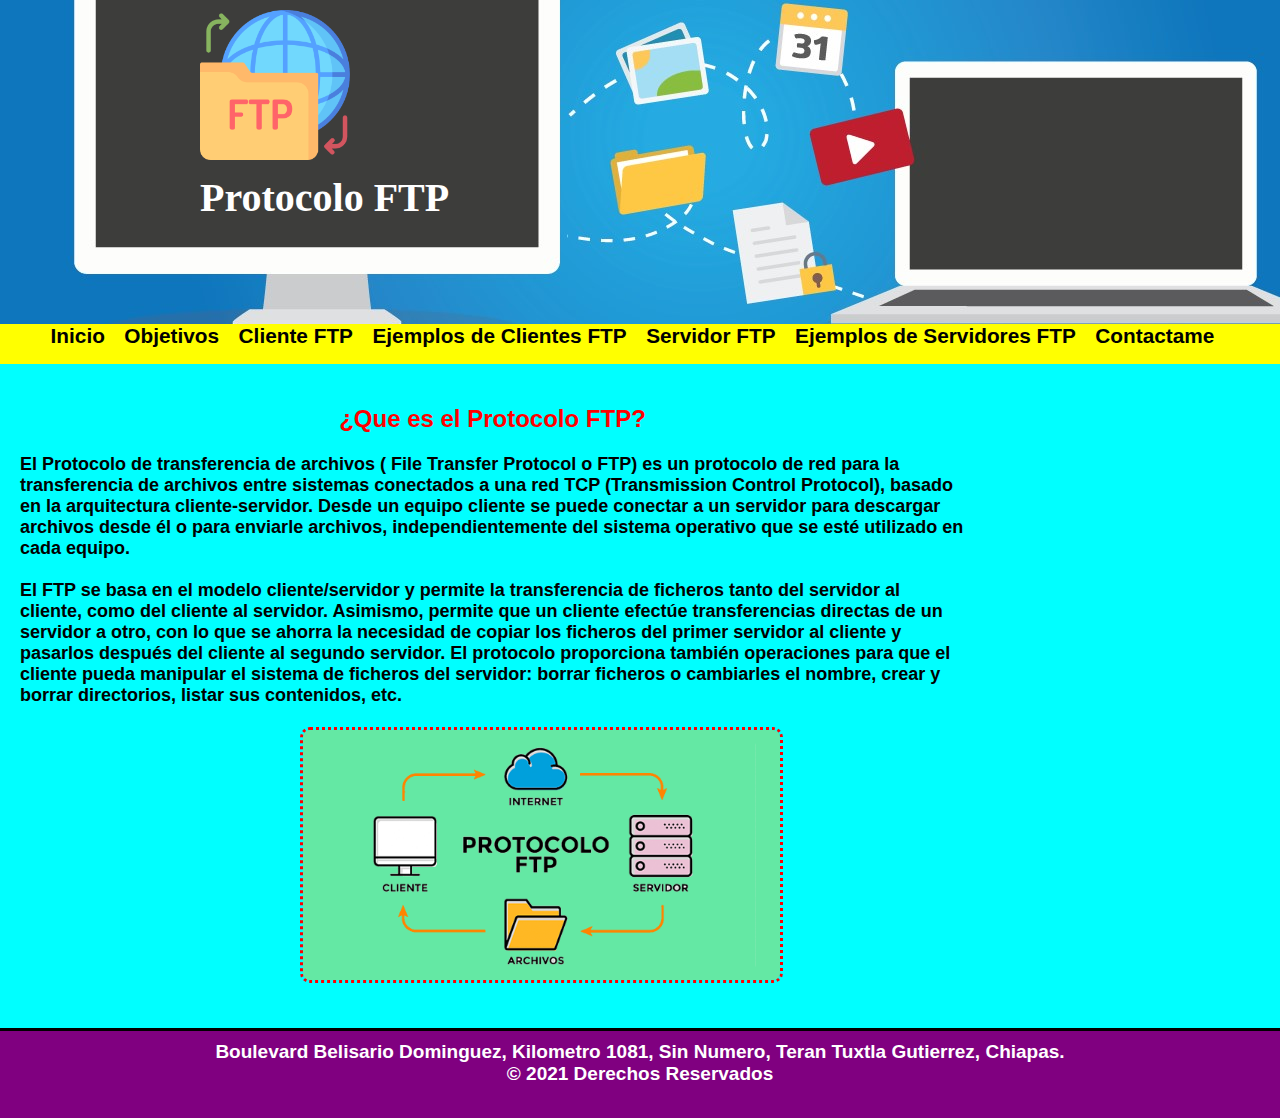
<file: PROYECTO 2  CREANDO MI PRIMER SITIO CON HTML5/index.html>
<!DOCTYPE html>
<html lang="en">
<head>
    <meta charset="UTF-8">
    <meta http-equiv="X-UA-Compatible" content="IE=edge">
    <meta name="viewport" content="width=device-width, initial-scale=1.0">
    <link rel="stylesheet" href="CSS/style.css">
    
    <title>Protocolo FTP</title>
</head>




<body>
    
    <header class="home">  <!--Encabezado-->
        <div id="titulo">
            <img src="img/logotipo.png" alt=" mi logotipo" id="logotipo" />
            <br>
            <h1> Protocolo FTP </h1> 
        </div>

        <nav>  <!--Menu-->
            <ul>
                <li> <a href="index.html"> Inicio  </a></li>
                <li> <a href="objetivos.html"> Objetivos </a></li>
                <li> <a href="clienteftp.html"> Cliente FTP </a></li> 
                <li> <a href="ejemplodeclienteftp.html"> Ejemplos de Clientes FTP</a></li>
                <li> <a href="servidorftp.html"> Servidor FTP  </a></li>
                <li> <a href="ejemplodeservidorftp.html"> Ejemplos de Servidores FTP</a></li>
                <li> <a href="contactame.html"> Contactame  </a></li>
            </ul>
        </nav>

    </header>




 
    <article>

        <section> 
            
            
            <div>
               
                <p> <span> <br> <font size="5" color="red"> <b> <center>   ¿Que es el Protocolo FTP? </span></p> </font>  </b> </center> 
            </div>

            <p>
                <br>
                <b> 
                El Protocolo de transferencia de archivos ( File Transfer Protocol o FTP) es un protocolo
                de red para la transferencia de archivos entre sistemas conectados a una
                red TCP (Transmission Control Protocol), basado en la arquitectura cliente-servidor.
                Desde un equipo cliente se puede conectar a un servidor para descargar archivos desde
                él o para enviarle archivos, independientemente del sistema operativo que se esté
                utilizado en cada equipo.<br>
                
                <br>El FTP se basa en el modelo cliente/servidor y permite la transferencia de ficheros
                tanto del servidor al cliente, como del cliente al servidor. Asimismo, permite que un
                cliente efectúe transferencias directas de un servidor a otro, con lo que se ahorra la
                necesidad de copiar los ficheros del primer servidor al cliente y pasarlos después
                del cliente al segundo servidor. El protocolo proporciona también operaciones para
                que el cliente pueda manipular el sistema de ficheros del servidor: borrar ficheros o
                cambiarles el nombre, crear y borrar directorios, listar sus contenidos, etc.
                </b>
            
            </p>

            <br><img src="img/inicio.jpg" id="inicio" >
            

        </section>
      
    
    </article>



    
    <footer>  <!-- Pie de Pagina-->
        
        <p> Boulevard  Belisario Dominguez, Kilometro 1081, Sin Numero, Teran Tuxtla  Gutierrez, Chiapas. </p>
        <p> &copy; 2021 Derechos Reservados</p>
    </footer>

    
</body>
</html>
</file>
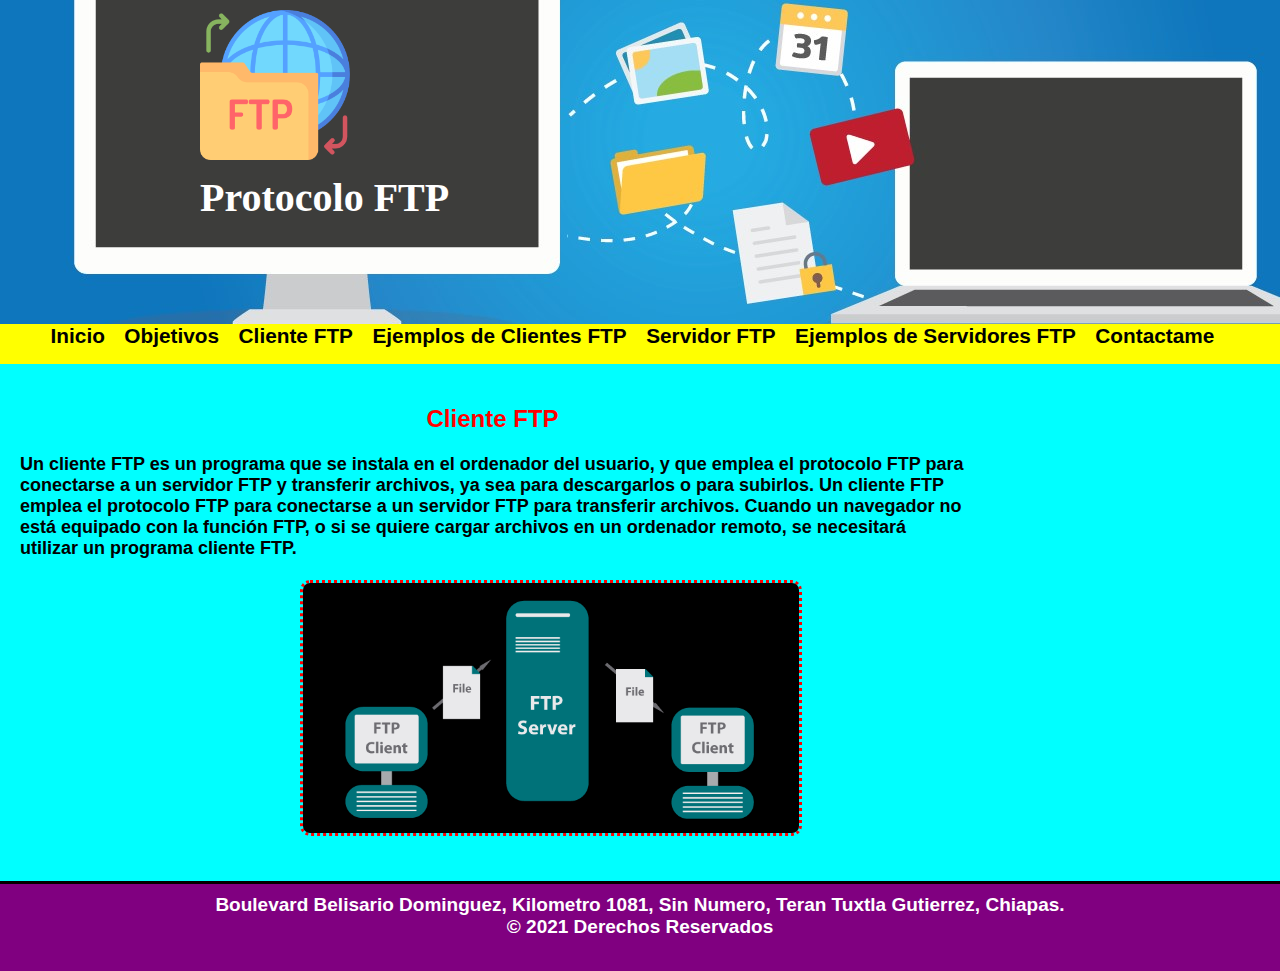
<file: PROYECTO 2  CREANDO MI PRIMER SITIO CON HTML5/clienteftp.html>
<!DOCTYPE html>
<html lang="en">
<head>
    <meta charset="UTF-8">
    <meta http-equiv="X-UA-Compatible" content="IE=edge">
    <meta name="viewport" content="width=device-width, initial-scale=1.0">
    <link rel="stylesheet" href="CSS/style.css">
    <title>Protocolo FTP</title>
</head>




<body>
    
    <header>  <!--Encabezado-->
        <div id="titulo">
            <img src="img/logotipo.png" alt=" mi logotipo" id="logotipo" />
            <br>
            <h1> Protocolo FTP </h1> 
        </div>

        <nav>  <!--Menu-->
            <ul>
                <li> <a href="index.html"> Inicio  </a></li>
                <li> <a href="objetivos.html"> Objetivos </a></li>
                <li> <a href=""> Cliente FTP </a></li>
                <li> <a href="ejemplodeclienteftp.html"> Ejemplos de Clientes FTP</a></li>
                <li> <a href="servidorftp.html"> Servidor FTP  </a></li>
                <li> <a href="ejemplodeservidorftp.html"> Ejemplos de Servidores FTP</a></li>
                <li> <a href="contactame.html"> Contactame  </a></li>
            </ul>
        </nav>

    </header>




 
    <article>

        <section>
            
            
            <div>
               
                <p> <span> <br> <font size="5" color="red"> <b><center>  Cliente FTP </span></p> </font>  </b></center>  
            </div>

            <p>
                <br>
                <b>
                    Un cliente FTP es un programa que se instala en el ordenador del usuario, y que emplea
                    el protocolo FTP para conectarse a un servidor FTP y transferir archivos, ya sea para
                    descargarlos o para subirlos. Un cliente FTP emplea el protocolo FTP para conectarse a
                    un servidor FTP para transferir archivos. Cuando un navegador no está equipado con la
                    función FTP, o si se quiere cargar archivos en un ordenador remoto, se necesitará utilizar
                    un programa cliente FTP.
                    
                </b>
            
            </p>

            <br><img src="img/cliente.jpg" id="inicio">

           

        </section>
      
    
    </article>



    
    <footer>  <!-- Pie de Pagina-->
        
        <p> Boulevard  Belisario Dominguez, Kilometro 1081, Sin Numero, Teran Tuxtla  Gutierrez, Chiapas. </p>
        <p> &copy; 2021 Derechos Reservados</p>
    </footer>

    
</body>
</html>
</file>
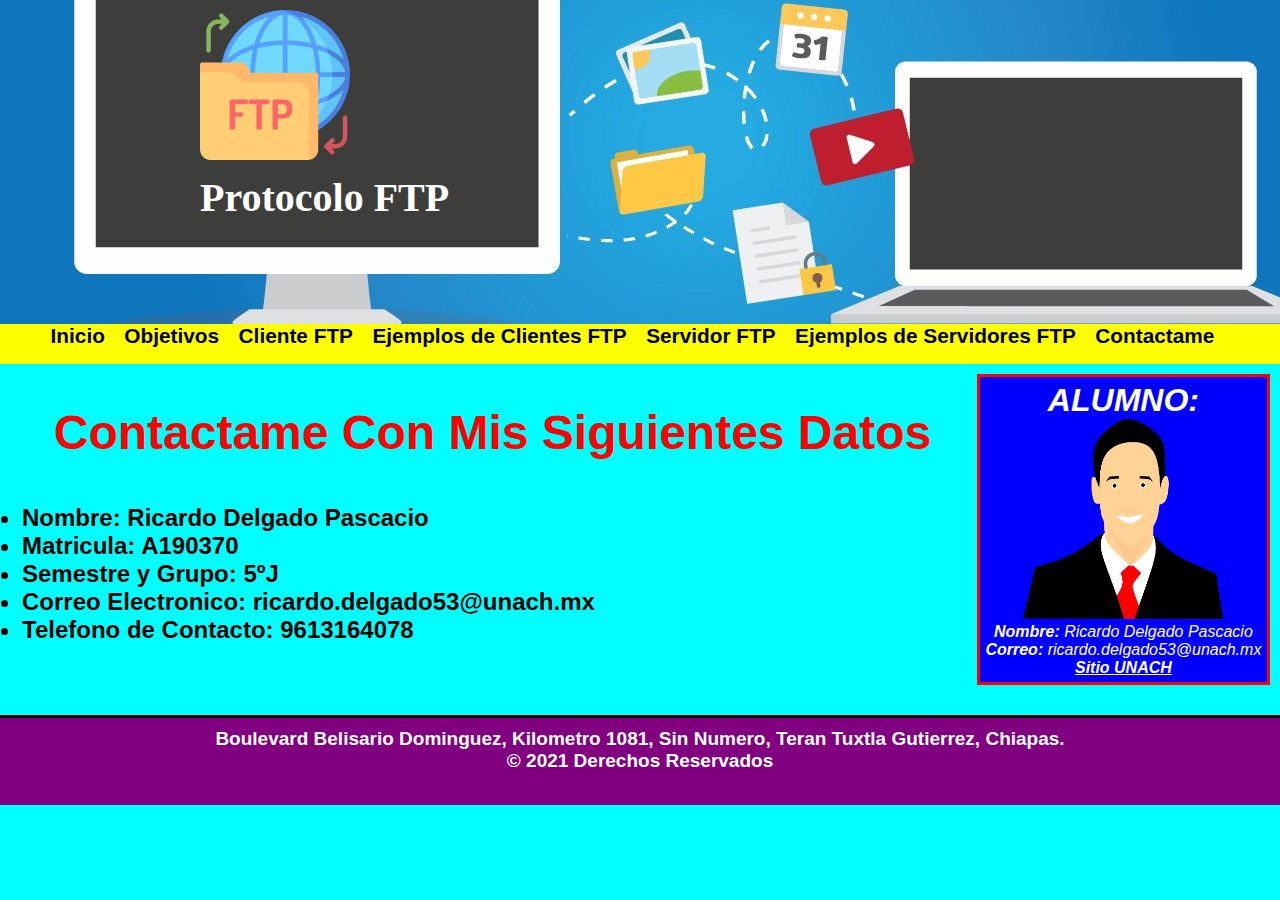
<file: PROYECTO 2  CREANDO MI PRIMER SITIO CON HTML5/contactame.html>
<!DOCTYPE html>
<html lang="en">
<head>
    <meta charset="UTF-8">
    <meta http-equiv="X-UA-Compatible" content="IE=edge">
    <meta name="viewport" content="width=device-width, initial-scale=1.0">
    <link rel="stylesheet" href="CSS/style.css">
    <title>Protocolo FTP</title>
</head>




<body>
    
    <header>  <!--Encabezado-->
        <div id="titulo">
            <img src="img/logotipo.png" alt=" mi logotipo" id="logotipo" />
            <br>
            <h1> Protocolo FTP </h1> 
        </div>

        <nav>  <!--Menu-->
            <ul>
                <li> <a href="index.html"> Inicio  </a></li>
                <li> <a href="objetivos.html"> Objetivos </a></li>
                <li> <a href="clienteftp.html"> Cliente FTP </a></li>
                <li> <a href="ejemplodeclienteftp.html"> Ejemplos de Clientes FTP</a></li>
                <li> <a href="servidorftp.html"> Servidor FTP  </a></li>
                <li> <a href="ejemplodeservidorftp.html"> Ejemplos de Servidores FTP</a></li>
                <li> <a href=""> Contactame  </a></li>
            </ul>
        </nav>

    </header>




 
    <article>

        <section>
            
            
            <div>
               
                <p> <span> <br> <font size="5" color="red"> <center> <h1>Contactame Con Mis Siguientes Datos </h1></center> </font> </span>
            </div>

            
            <br>
                
    
            <br>
    
            <table >
                    <tr>
                        <td>
                            <b><font size="5">
                                                        
                                <li> Nombre: Ricardo Delgado Pascacio</li>
                                <li> Matricula: A190370</li>
                                <li> Semestre y Grupo: 5ºJ</li>
                                <li> Correo Electronico: ricardo.delgado53@unach.mx</li>
                                <li> Telefono de Contacto: 9613164078</li>
                            </b></font>
    
                        </td>
                        
                    </tr>
                
           </table>
            

        </section>


        <aside class="aside3">
            <h1> ALUMNO: </h1>
            <p id="alumnoperfil"><img src="img/perfil.png" alt="Perfil" width="200" height="200" /> </p>
            <p> <strong> Nombre: </strong> Ricardo Delgado Pascacio</p>
            <p> <strong> Correo: </strong> ricardo.delgado53@unach.mx</p>
            <p> <a href="https://www.unach.mx/" id="enlace"> Sitio UNACH </a></p>
        </aside>
      
    
    </article>



    
    <footer>  <!-- Pie de Pagina-->
        
        <p> Boulevard  Belisario Dominguez, Kilometro 1081, Sin Numero, Teran Tuxtla  Gutierrez, Chiapas. </p>
        <p> &copy; 2021 Derechos Reservados</p>
    </footer>

    
</body>
</html>
</file>
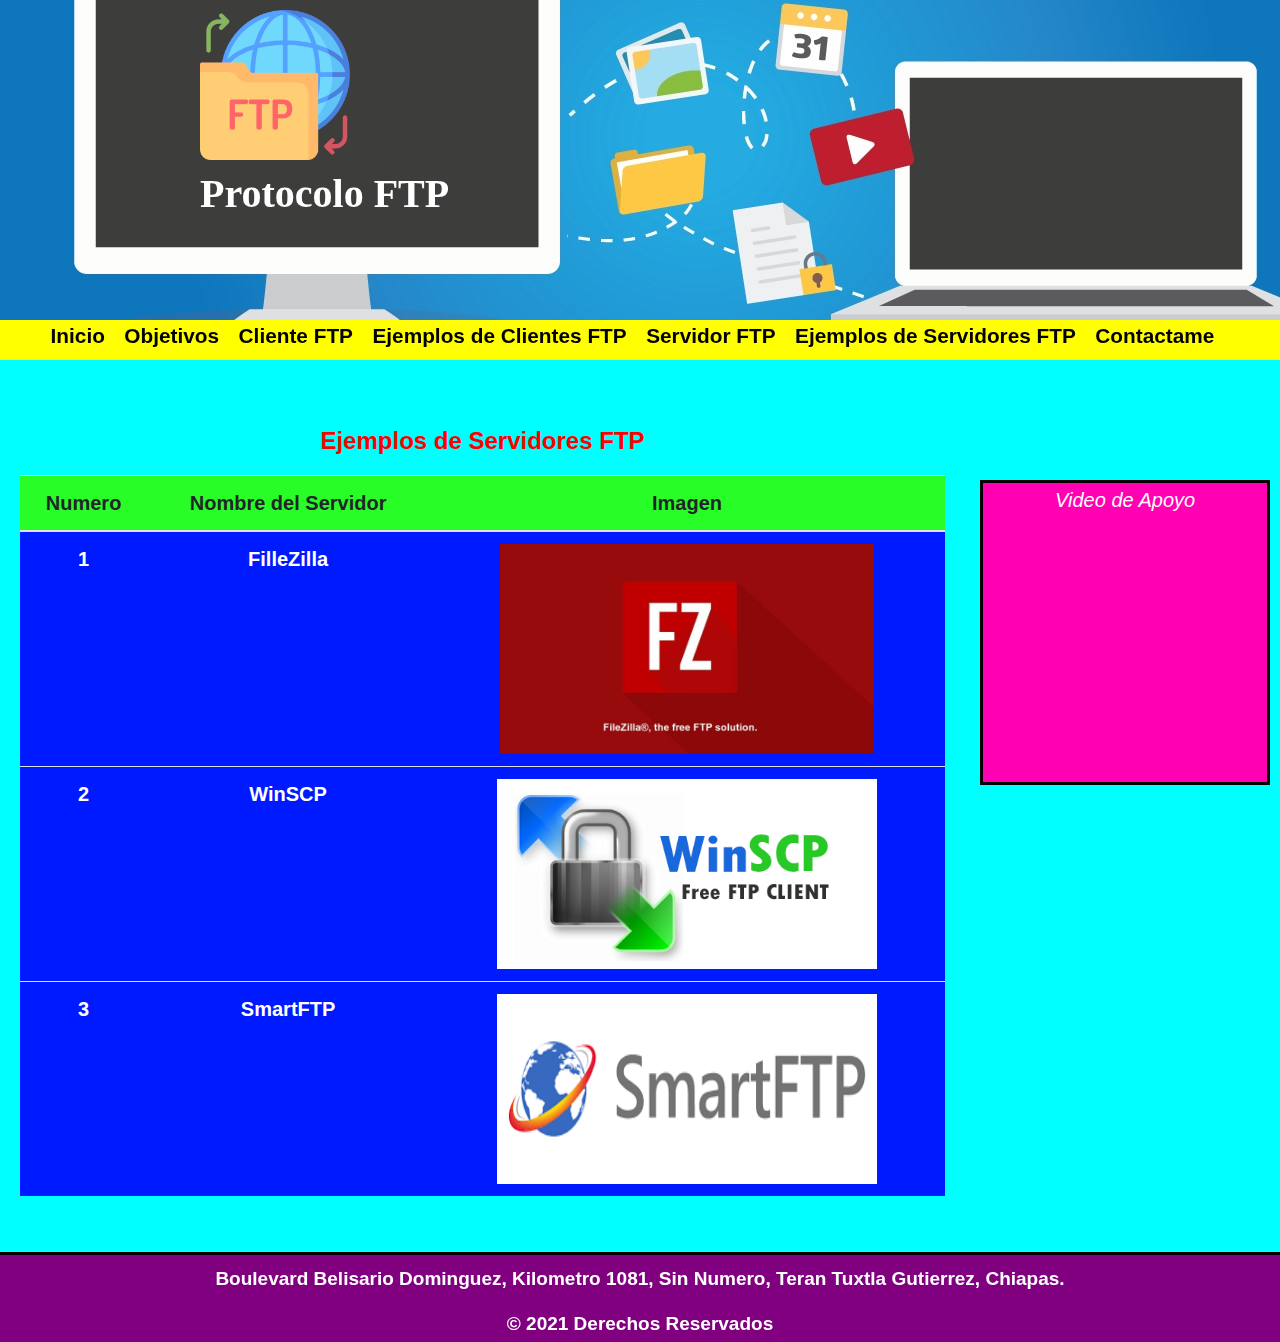
<file: PROYECTO 2  CREANDO MI PRIMER SITIO CON HTML5/ejemplodeclienteftp.html>
<!DOCTYPE html>
<html lang="en">
<head>
    <meta charset="UTF-8">
    <meta http-equiv="X-UA-Compatible" content="IE=edge">
    <meta name="viewport" content="width=device-width, initial-scale=1.0">
    <link rel="stylesheet" href="CSS/style.css">
    <link rel="stylesheet"  type ="text/css"  href="Bootstrap/bootstrap.min.css">
    <script type="text/javascript" src="js/bootstrap.min.js"> </script>
    <title>Protocolo FTP</title>
</head>




<body id="bodyservidor">
    
    <header>  <!--Encabezado-->
        <div id="titulo">
            <img src="img/logotipo.png" alt=" mi logotipo" id="logotipo" />
            <br>
            <h1> Protocolo FTP </h1> 
        </div>

        <nav>  <!--Menu-->
            <ul>
                <li> <a href="index.html"> Inicio  </a></li>
                <li> <a href="objetivos.html"> Objetivos </a></li>
                <li> <a href="clienteftp.html"> Cliente FTP </a></li>
                <li> <a href=""> Ejemplos de Clientes FTP</a></li>
                <li> <a href="servidorftp.html"> Servidor FTP  </a></li>
                <li> <a href="ejemplodeservidorftp.html"> Ejemplos de Servidores FTP</a></li>
                <li> <a href="contactame.html"> Contactame  </a></li>
            </ul>
        </nav>

    </header>




 
    <article>

        <section>
            
            
            <div>
               
                <p> <span> <br> <font size="5" color="red"> <b><center> Ejemplos de Servidores FTP </span></p> </font>  </b></center>  
            </div>



            <table class="table" >

                <thead class="thead">
                    <tr >
                        <th scope="col"> Numero </th>
                        <th scope="col"> Nombre del Servidor </th>
                        <th scope="col"> Imagen </th>
                        
                    </tr> 
                </thead>


                <tbody class="tbody"  > 

                    <tr> 
                        <th scope="row"> 1 </th>
                        <td> FilleZilla </td>
                        <td> <img src="img/filezilla1.jpg" with="200px" height="210px">  </td>
                        
                    </tr>
                    

                    <tr> 
                        <th scope="row">  2 </th>
                        <td>  WinSCP</td>
                        <td><img src="img/winscp.jpg" with="200px" height="190px">  </td>
                    </td>
                      
                    </tr>
                    

                    <tr> 
                        <th scope="row">  3 </th>
                        <td>  SmartFTP</td>
                        <td> <img src="img/smartftp.jpg"  width="380px" height="190px">   </td>
                        
                    </tr> 

                   
                </tbody>
            </table>    
            

        </section>



        <aside  class="aside1">
           <h1> Video de Apoyo </h1>
            <iframe height="250px" width="290px" src="https://www.youtube.com/embed/7239Ae9yp1U" title="YouTube video player" 
            frameborder="0" allow="accelerometer; autoplay; clipboard-write; encrypted-media; gyroscope; picture-in-picture" allowfullscreen></iframe>
            
        </aside>



        



      
    
    </article>



    
    <footer>  <!-- Pie de Pagina-->
        
        <p> Boulevard  Belisario Dominguez, Kilometro 1081, Sin Numero, Teran Tuxtla  Gutierrez, Chiapas. </p>
        <p> &copy; 2021 Derechos Reservados</p>
    </footer>

    
</body>
</html>
</file>
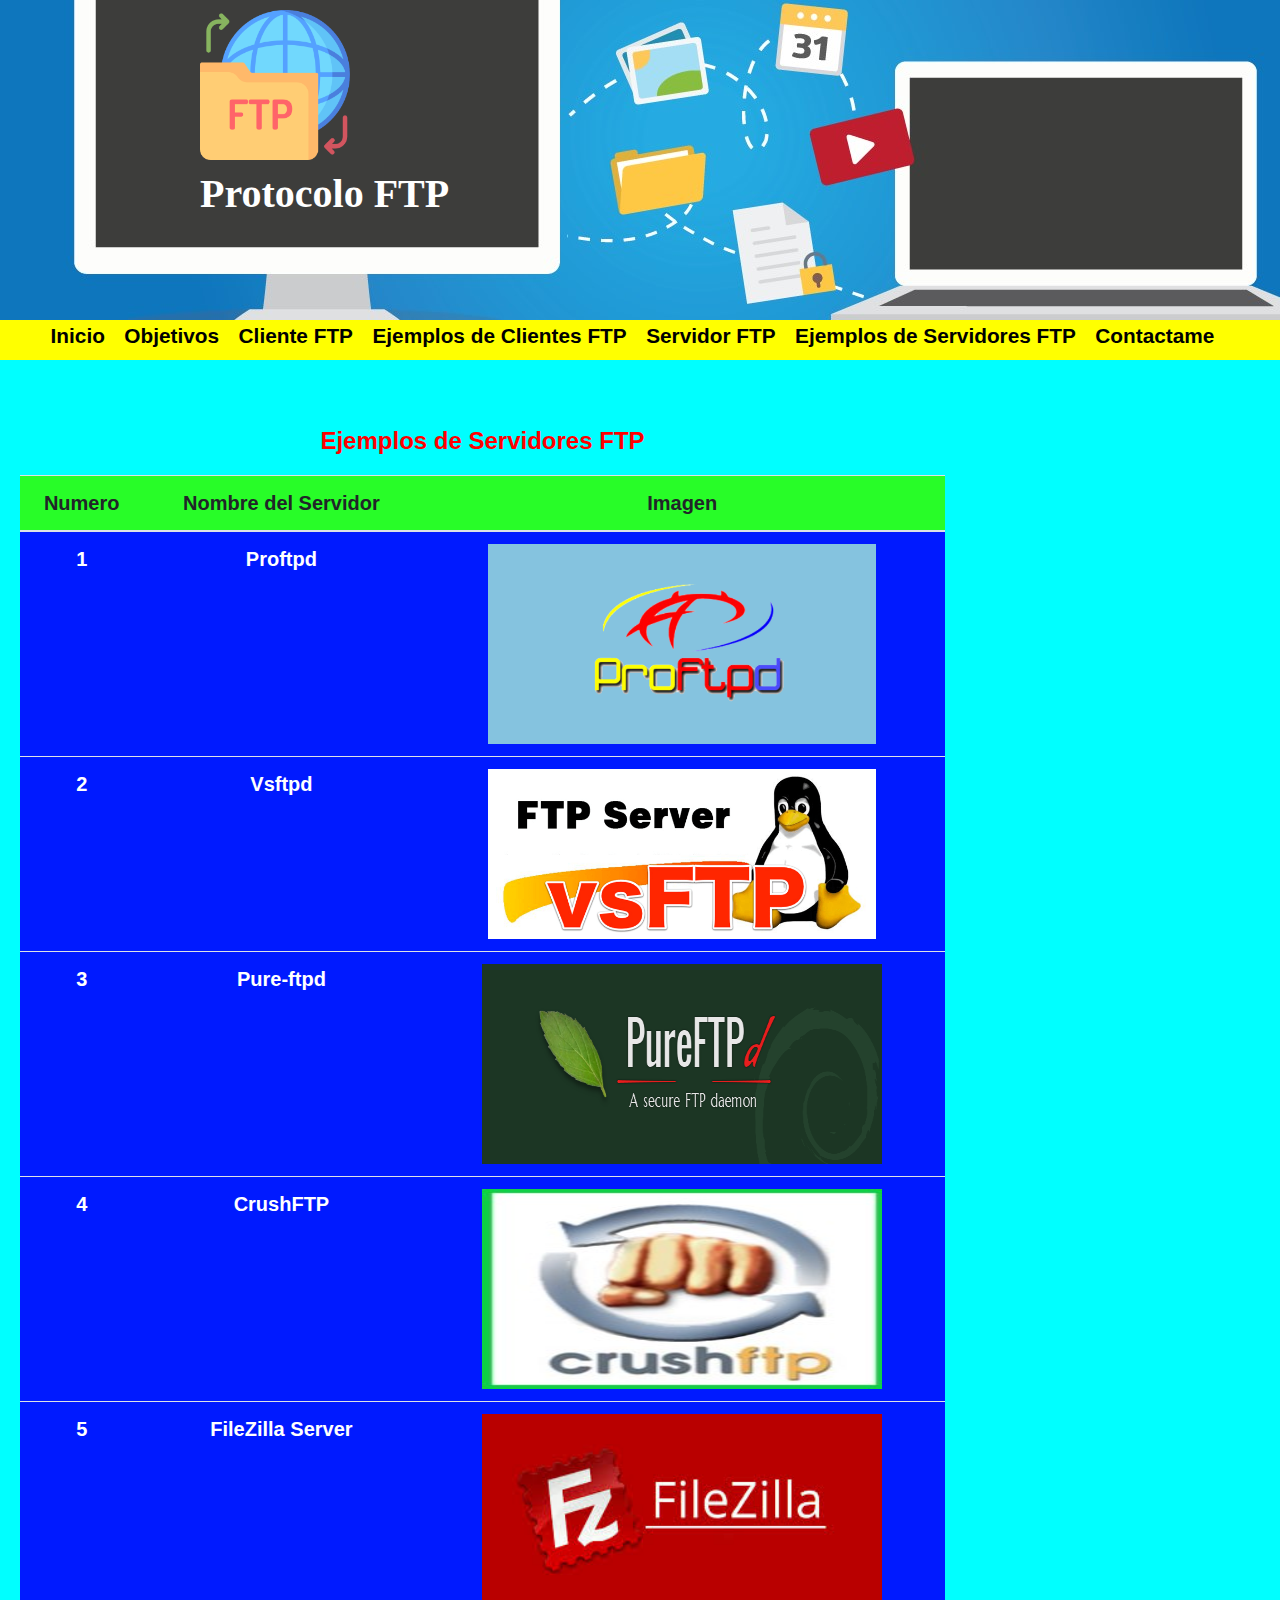
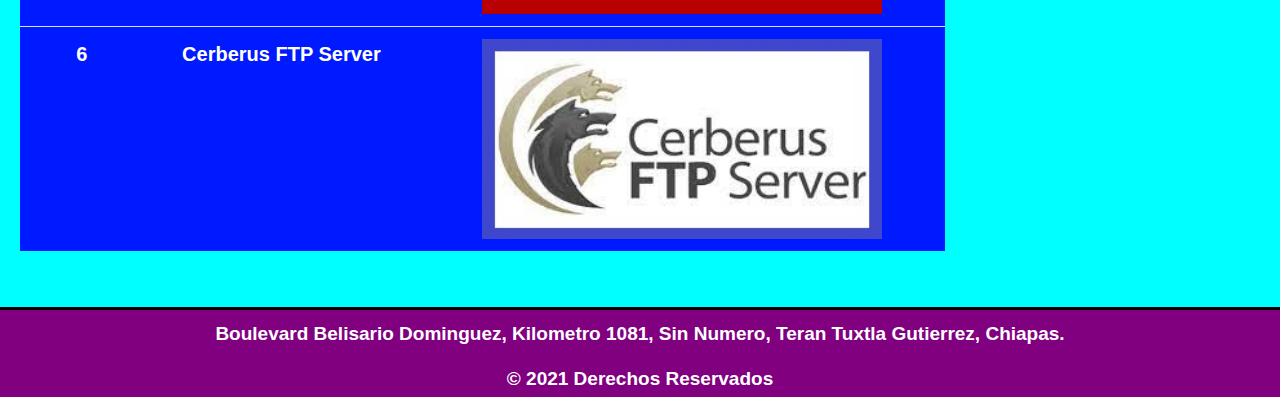
<file: PROYECTO 2  CREANDO MI PRIMER SITIO CON HTML5/ejemplodeservidorftp.html>
<!DOCTYPE html>
<html lang="en">
<head>
    <meta charset="UTF-8">
    <meta http-equiv="X-UA-Compatible" content="IE=edge">
    <meta name="viewport" content="width=device-width, initial-scale=1.0">
    <link rel="stylesheet" href="CSS/style.css">
    <link rel="stylesheet"  type ="text/css"  href="Bootstrap/bootstrap.min.css">
    <script type="text/javascript" src="js/bootstrap.min.js"> </script>
    <title>Protocolo FTP</title>
</head>




<body id="bodyservidor">
    
    <header>  <!--Encabezado-->
        <div id="titulo">
            <img src="img/logotipo.png" alt=" mi logotipo" id="logotipo" />
            <br>
            <h1> Protocolo FTP </h1> 
        </div>

        <nav>  <!--Menu-->
            <ul>
                <li> <a href="index.html"> Inicio  </a></li>
                <li> <a href="objetivos.html"> Objetivos </a></li>
                <li> <a href="clienteftp.html"> Cliente FTP </a></li>
                <li> <a href="ejemplodeclienteftp.html"> Ejemplos de Clientes FTP</a></li>
                <li> <a href="servidorftp.html"> Servidor FTP  </a></li>
                <li> <a href=""> Ejemplos de Servidores FTP</a></li>
                <li> <a href="contactame.html"> Contactame  </a></li>
            </ul>
        </nav>

    </header>




 
    <article>

        <section>
            
            
            <div>
               
                <p> <span> <br> <font size="5" color="red"> <b><center> Ejemplos de Servidores FTP </span></p> </font>  </b></center>  
            </div>



            <table class="table" >

                <thead class="thead">
                    <tr >
                        <th scope="col"> Numero </th>
                        <th scope="col"> Nombre del Servidor </th>
                        <th scope="col"> Imagen </th>
                        
                    </tr> 
                </thead>


                <tbody class="tbody"  > 

                    <tr> 
                        <th scope="row"> 1 </th>
                        <td> Proftpd </td>
                        <td> <img src="img/proftpd.jpg" with="200px" height="200px">  </td>
                        
                    </tr>
                    

                    <tr> 
                        <th scope="row">  2 </th>
                        <td>  Vsftpd</td>
                        <td><img src="img/vsftpd.jpg" with="200px" height="170px">  </td>
                    </td>
                      
                    </tr>
                    

                    <tr> 
                        <th scope="row">  3 </th>
                        <td>  Pure-ftpd</td>
                        <td> <img src="img/pureftpd.jpg"  width="400" height="200px">   </td>
                        
                    </tr> 

                    <tr> 
                        <th scope="row">  4 </th>
                        <td>  CrushFTP</td>
                        <td> <img src="img/crushftp.jpg"  width="400" height="200px" >  </td>
                        
                    </tr> 

                    <tr> 
                        <th scope="row">  5 </th>
                        <td>  FileZilla Server</td>
                        <td>  <img src="img/filezilla.jpg"  width="400" height="200px" >  </td>
                        
                    </tr> 

                    <tr> 
                        <th scope="row">  6 </th>
                        <td>  Cerberus FTP Server</td>
                        <td> <img src="img/CerberusFTPServer.jpg"  width="400" height="200px" >   </td>
                        
                    </tr> 
                    
                   


                </tbody>
            </table>


       
            


        </section>

        



      
    
    </article>



    
    <footer>  <!-- Pie de Pagina-->
        
        <p> Boulevard  Belisario Dominguez, Kilometro 1081, Sin Numero, Teran Tuxtla  Gutierrez, Chiapas. </p>
        <p> &copy; 2021 Derechos Reservados</p>
    </footer>

    
</body>
</html>
</file>
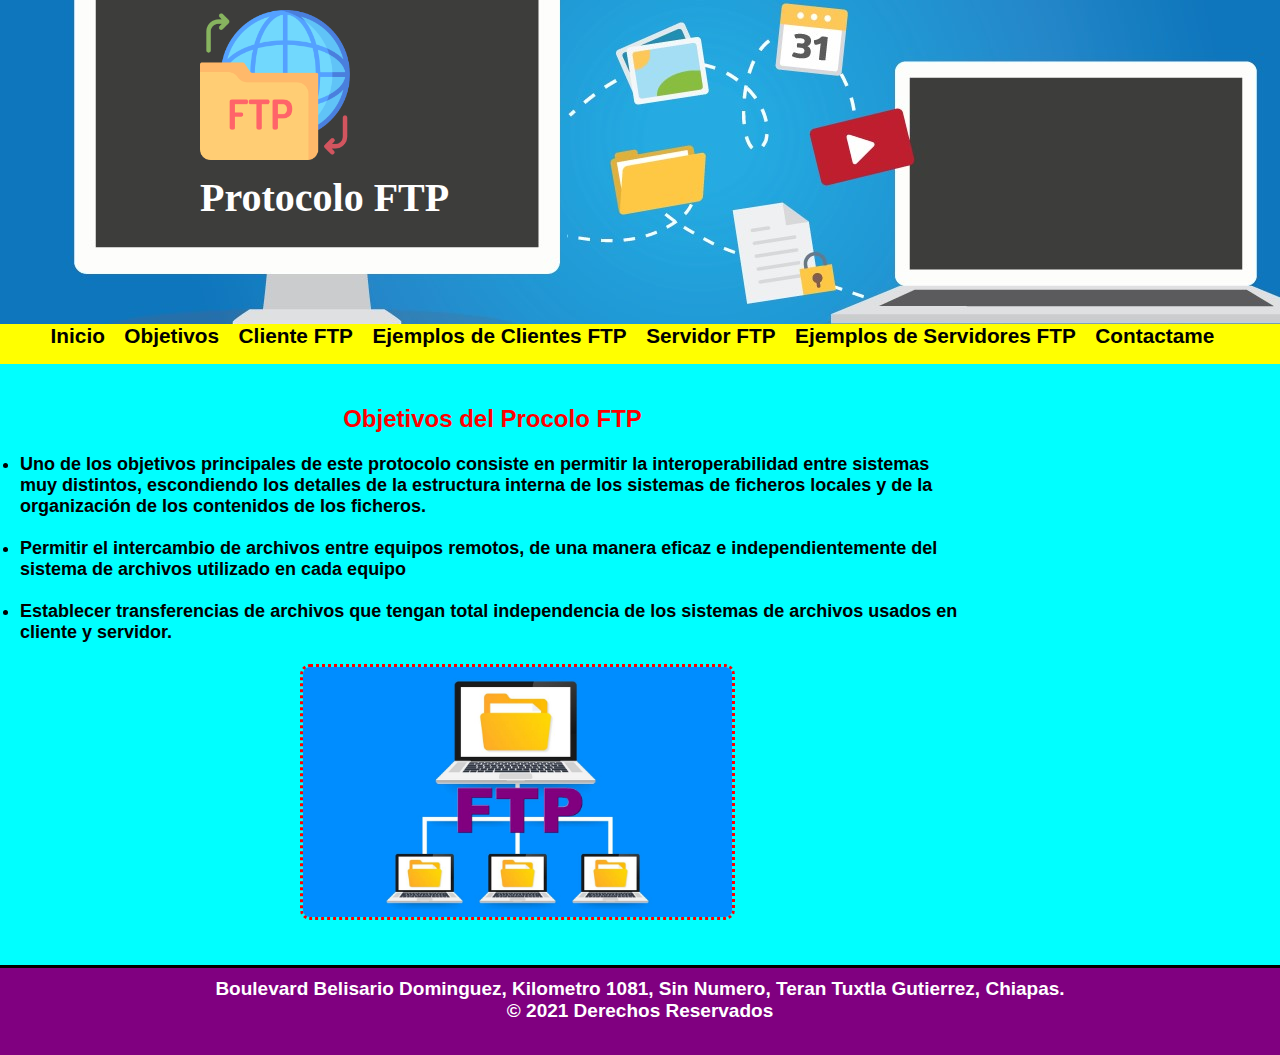
<file: PROYECTO 2  CREANDO MI PRIMER SITIO CON HTML5/objetivos.html>
<!DOCTYPE html>
<html lang="en">
<head>
    <meta charset="UTF-8">
    <meta http-equiv="X-UA-Compatible" content="IE=edge">
    <meta name="viewport" content="width=device-width, initial-scale=1.0">
    <link rel="stylesheet" href="CSS/style.css">
    <title>Protocolo FTP</title>
</head>




<body>
    
    <header>  <!--Encabezado-->
        <div id="titulo">
            <img src="img/logotipo.png" alt=" mi logotipo" id="logotipo" />
            <br>
            <h1> Protocolo FTP </h1> 
        </div>

        <nav>  <!--Menu-->
            <ul>
                <li> <a href="index.html"> Inicio  </a></li>
                <li> <a href=""> Objetivos </a></li>
                <li> <a href="clienteftp.html"> Cliente FTP </a></li>
                <li> <a href="ejemplodeclienteftp.html"> Ejemplos de Clientes FTP</a></li>
                <li> <a href="servidorftp.html"> Servidor FTP  </a></li>
                <li> <a href="ejemplodeservidorftp.html"> Ejemplos de Servidores FTP</a></li>
                <li> <a href="contactame.html"> Contactame  </a></li>
            </ul>
        </nav>

    </header>




 
    <article>

        <section>
            
            
            <div>
               
                <p> <span> <br> <font size="5" color="red"> <b><center>  Objetivos del Procolo FTP </span></p> </font>  </b></center>  
            </div>

            <p>
                <br>
                <b> 
                    <li> Uno de los objetivos principales de este protocolo consiste en permitir la
                    interoperabilidad entre sistemas muy distintos, escondiendo los detalles de la
                    estructura interna de los sistemas de ficheros locales y de la organización de los
                    contenidos de los ficheros.<br> </li>

                    <br><li> Permitir el intercambio de archivos entre equipos remotos, de una manera eficaz
                    e independientemente del sistema de archivos utilizado en cada equipo<br></li>

                    <br><li> Establecer transferencias de archivos que tengan total independencia de los
                    sistemas de archivos usados en cliente y servidor.</li>
                                    
                </b>
            
            </p>

            <br><img src="img/objetivos.jpg" id="inicio">

           

        </section>
      
    
    </article>



    
    <footer>  <!-- Pie de Pagina-->
        
        <p> Boulevard  Belisario Dominguez, Kilometro 1081, Sin Numero, Teran Tuxtla  Gutierrez, Chiapas. </p>
        <p> &copy; 2021 Derechos Reservados</p>
    </footer>

    
</body>
</html>
</file>
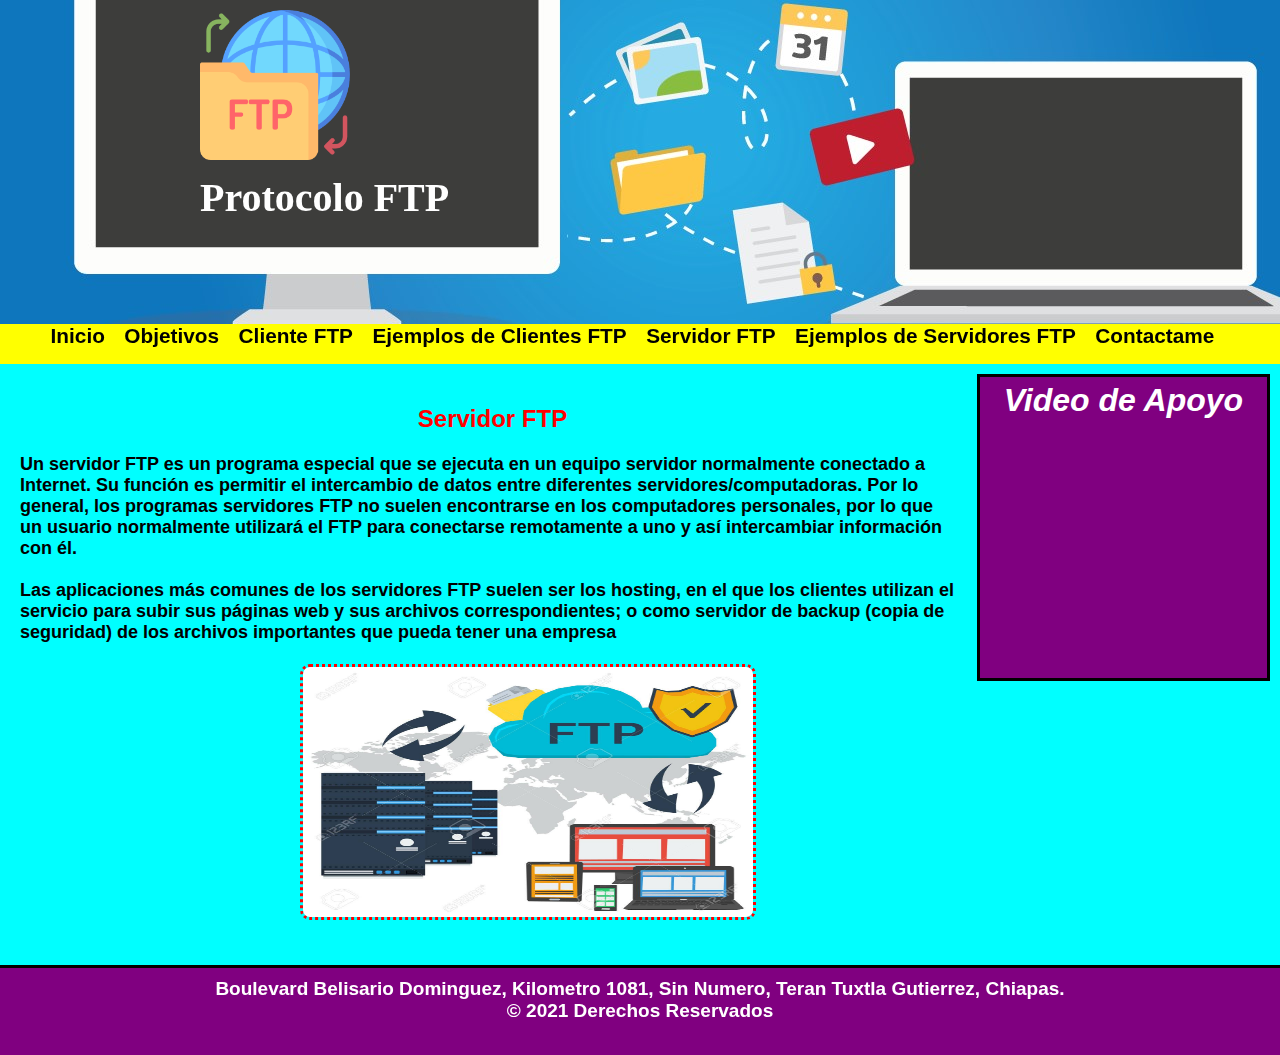
<file: PROYECTO 2  CREANDO MI PRIMER SITIO CON HTML5/servidorftp.html>
<!DOCTYPE html>
<html lang="en">
<head>
    <meta charset="UTF-8">
    <meta http-equiv="X-UA-Compatible" content="IE=edge">
    <meta name="viewport" content="width=device-width, initial-scale=1.0">
    <link rel="stylesheet" href="CSS/style.css">
    <title>Protocolo FTP</title>
</head>




<body>
    
    <header>  <!--Encabezado-->
        <div id="titulo">
            <img src="img/logotipo.png" alt=" mi logotipo" id="logotipo" />
            <br>
            <h1> Protocolo FTP </h1> 
        </div>

        <nav>  <!--Menu-->
            <ul>
                <li> <a href="index.html"> Inicio  </a></li>
                <li> <a href="objetivos.html"> Objetivos </a></li>
                <li> <a href="clienteftp.html"> Cliente FTP </a></li>
                <li> <a href="ejemplodeclienteftp.html"> Ejemplos de Clientes FTP</a></li>
                <li> <a href=""> Servidor FTP  </a></li>
                <li> <a href="ejemplodeservidorftp.html"> Ejemplos de Servidores FTP</a></li>
                <li> <a href="contactame.html"> Contactame  </a></li>
            </ul>
        </nav>

    </header>




 
    <article>

        <section>
            
            
            <div>
               
                <p> <span> <br> <font size="5" color="red"> <b><center>  Servidor FTP </span></p> </font>  </b></center>  
            </div>

            <p>
                <br>
                <b>
                    Un servidor FTP es un programa especial que se ejecuta en un equipo servidor
                    normalmente conectado a <br> Internet. Su función es permitir el intercambio de datos entre
                    diferentes servidores/computadoras. Por lo <br> general, los programas servidores FTP no 
                    suelen encontrarse en los computadores  personales, por lo que <br> un usuario normalmente 
                    utilizará el FTP para conectarse remotamente a uno y así intercambiar información <br> con él.<br>
                    <br>Las aplicaciones más comunes de los servidores FTP suelen ser los hosting, en el que
                    los clientes utilizan el servicio para subir sus páginas web y sus archivos
                    correspondientes; o como servidor de backup (copia de seguridad) de los archivos
                    importantes que pueda tener una empresa
                                    
                    
                </b>
            
            </p>

            <br><img src="img/servidor.jpg" id="inicio" width="450px" height="300px">


        </section>

        

        <aside class="aside2">
           <font color="white"><h1> Video  de Apoyo</h1> </font>

            <iframe  height="250px" width="300px"  src="https://www.youtube.com/embed/mgRnFyXCtlo" title="YouTube video player" 
            frameborder="0" allow="accelerometer; autoplay; clipboard-write; encrypted-media; gyroscope; picture-in-picture" allowfullscreen></iframe>
        </aside>



      
    
    </article>



    
    <footer>  <!-- Pie de Pagina-->
        
        <p> Boulevard  Belisario Dominguez, Kilometro 1081, Sin Numero, Teran Tuxtla  Gutierrez, Chiapas. </p>
        <p> &copy; 2021 Derechos Reservados</p>
    </footer>

    
</body>
</html>
</file>
<file: PROYECTO 2  CREANDO MI PRIMER SITIO CON HTML5/CSS/style.css>
*{
    margin: 0;
    padding: 0;
}

body {

    position: relative;
    background-color:cyan;
    font-family: 'Trebuchet MS',Arial, sans-serif;
    color: black;
}


header{
    background: url(../img/banner.jpg);
    
    background-repeat: no-repeat;
    
}

header h1{
    
    font-family: 'Comic Sans MS';
    font-size: 40px;
    font-weight: bold;   
    
}



#titulo{
    display: inline-block;
}

#logotipo, header h1{

    display:inline-block;
    margin-bottom: 0px;
    margin-top: 10px;
    height: 150px;
    margin-left: 200px;
    color: white;

}



nav{
    
    margin-top: 0px;
    cursor: all-scroll;
    display: inline-block;
    width: 100%;
    height: 40px;
    text-align: center;
    background-color: yellow;
}

nav ul{
    
    list-style-type: none;
}

nav li{
    
    display: inline-block;
    margin-right:15px ;
    

}

nav a{
   
    font-family: 'Segoe UI', Tahoma, Geneva, Verdana, sans-serif;
    font-size: 1.3em;
    color: black;
    padding-bottom: 3px ;
    font-weight: bold;
    border-radius: 10px; 
    text-decoration: none;
    
    
}

nav a:hover{
    display: block;
    background-color:black;
    color: orange;
   text-decoration: none;
    
   
}

#inicio{
    height: 250px;
    margin-left: 280px;
    border-radius: 10px;
    border-style: dotted;
    border-color: red;
}

article{

    padding: 10px;
}

section{

    padding: 10px;
    margin-left: auto;
    margin-right: auto;
    float: left;
    width: 75%;
    text-align: left;
    font-family: Arial, Helvetica, sans-serif;
    font-size: 18px;
    
    
}

.aside1{
    margin-top: 110px;
    padding: 5px;
    font-style:oblique;
    float: right;
    width: 23%;
    border: 3px solid;
    background-color: rgb(255, 0, 179);
    text-align: center;
    font-size: medium;
    color: white;
    border-color: black;
    
    
}

.aside1 h1{
    font-size: 20px;
}


.aside2{
    
    padding: 5px;
    font-style:oblique;
    float: right;
    width: 22%;
    border: 3px solid;
    background-color: purple;
    text-align: center;
    font-size: medium;


}


.aside3{
    padding: 5px;
    font-style:oblique;
    float: right;
    width: 22%;
    border: 3px solid;
    background-color: blue;
    text-align: center;
    font-size: medium;
    color: white;
    border-color: red;

}

#enlace{
    color: white;
    font-weight: bolder;
}
#enlace:hover{
    color: black;
    display: block;
    background-color: greenyellow;
    text-decoration:dotted;
    text-align: center;

}

footer{
    float: left;
    position:static;
    bottom: 0;
    width: 100%;
    height: 90px;
    box-sizing: border-box;
    border-top: 3px solid black;
    background-color: purple;
    color: white;
    text-align: center;
    padding-top: 10px ;
    font-weight:bold;
    margin-top: 30px;
    font-size: 19px;
}



#bodyservidor{
    background-color: cyan;
}



.thead{
    background-color: rgb(40, 253, 40);
    font-size: 20px;
    text-align: center;
    border-color:black;
    
}



.tbody {

    background-color: rgb(0, 26, 255);
    color: white;
    font-weight: bolder;
    font-size: 20px;
    text-align: center;

}
</file>
